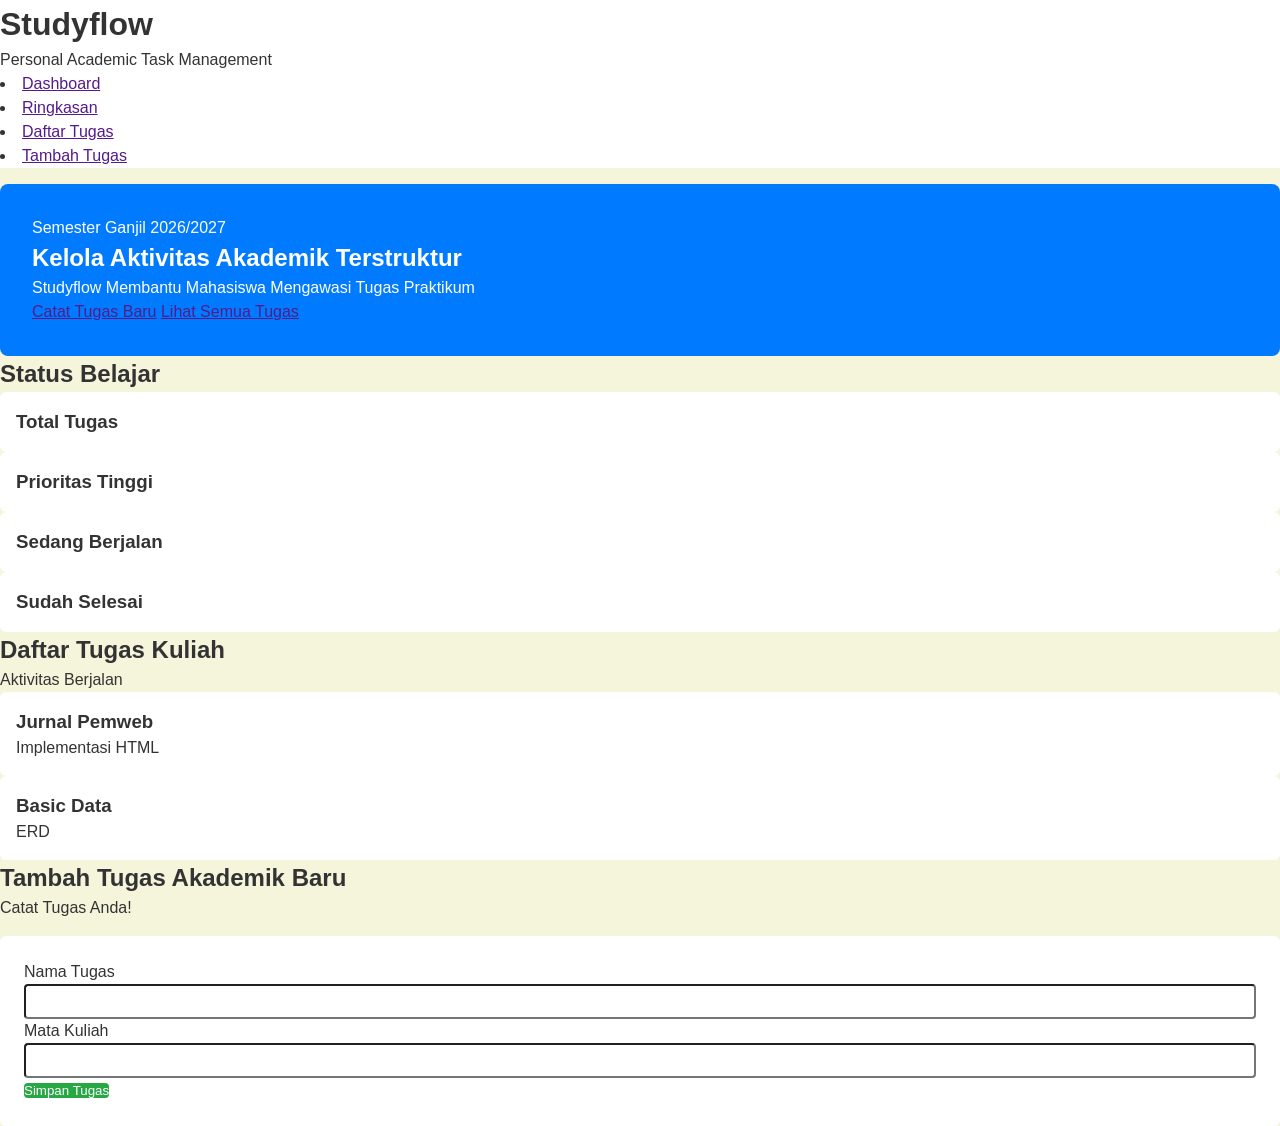
<file: index.html>
<!DOCTYPE html>
<html lang="en">
<head>
    <meta charset="UTF-8">
    <meta name="viewport" content="width=device-width, initial-scale=1.0">
    <title>Document</title>

    <style>
        * {
            box-sizing: border-box;
            margin: 0;
            padding: 0;
            font-family: sans-serif;
        }

        body {
            background-color: beige;
            color: #333333;
            line-height: 1.5;
        }

        header {
            background-color: white;
            color: flex;
            justify-content: space-between;
            align-items: center;
        }

        #dashboard{
            background: #007bff;
            color: #fff;
            padding: 2rem;
            border-radius: 8px;
            margin-top: 1rem;
        }

        article{
            background: #fff;
            padding: 1rem;
            border-radius: 6px;
        }

        form{
            background: #fff;
            border-radius: 6px;
            margin-top: 1rem;
            padding: 1.5rem;
        }

        label{
            display: block;
            font-weight: 500;
        }

        input{
            width: 100%;
            padding: 0.5rem;
            border-radius: 4px;
        }

        button{
            background-color: #28a745;
            color: #fff;
            border: none;
            border-radius: 4px;
            cursor: pointer;
        }
    </style>

    
</head>
<body>
    <header>
        <div>
            <div>
                <div>
                    <h1>Studyflow</h1>
                    <p>Personal Academic Task Management</p>
                </div>
            </div>
        </div>

        <nav>
            <u1>
                <li><a href="">Dashboard</a></li>
                <li><a href="">Ringkasan</a></li>
                <li><a href="">Daftar Tugas</a></li>
                <li><a href="">Tambah Tugas</a></li>
            </u1>
        </nav>

    </header>

    <main>
        <!-----dashboard----->
        <section id="dashboard">
            <div>
                <span>Semester Ganjil 2026/2027</span>
                <h2>Kelola Aktivitas Akademik Terstruktur</h2>
                <p>Studyflow Membantu Mahasiswa Mengawasi Tugas Praktikum</p>

                <div>
                    <a href="">Catat Tugas Baru</a>
                    <a href="">Lihat Semua Tugas</a>
                </div>
            </div>
        </section>

        <!-----ringkasan----->
        <section id="task-summary">
            <div>
                <h2>Status Belajar</h2>
            </div>

            <div>
                <article>
                    <h3>Total Tugas</h3>
                </article>

                <article>
                    <h3>Prioritas Tinggi</h3>
                </article>

                <article>
                    <h3>Sedang Berjalan</h3>
                </article>

                <article>
                    <h3>Sudah Selesai</h3>
                </article>
            </div>
        </section>

        <!-----list tugas----->
        <section id="tasks">
            <div>
                <div>
                    <h2>Daftar Tugas Kuliah</h2>
                    <p>Aktivitas Berjalan</p>
                </div>
            </div>

            <div>
                <article>
                    <h3>Jurnal Pemweb</h3>
                    <p>Implementasi HTML</p>
                </article>

                <article>
                    <h3>Basic Data</h3>
                    <p>ERD</p>
                </article>
            </div>
        </section>

        <!-----add task form----->
        <section id="add-tasks">
            <div>
                <h2>Tambah Tugas Akademik Baru</h2>
                <p>Catat Tugas Anda!</p>
            </div>

            <form action="">
                <!---judul--->
                <div>
                    <label form="">Nama Tugas</label>
                    <input type="text">
                </div>

                <!---baris mata kuliah--->
                <div>
                    <label form="">Mata Kuliah</label>
                    <input type="text">
                </div>

                <div>
                    <button>Simpan Tugas</button>
                </div>


            </form>
        </section>
    </main>
</body>
</html>
</file>
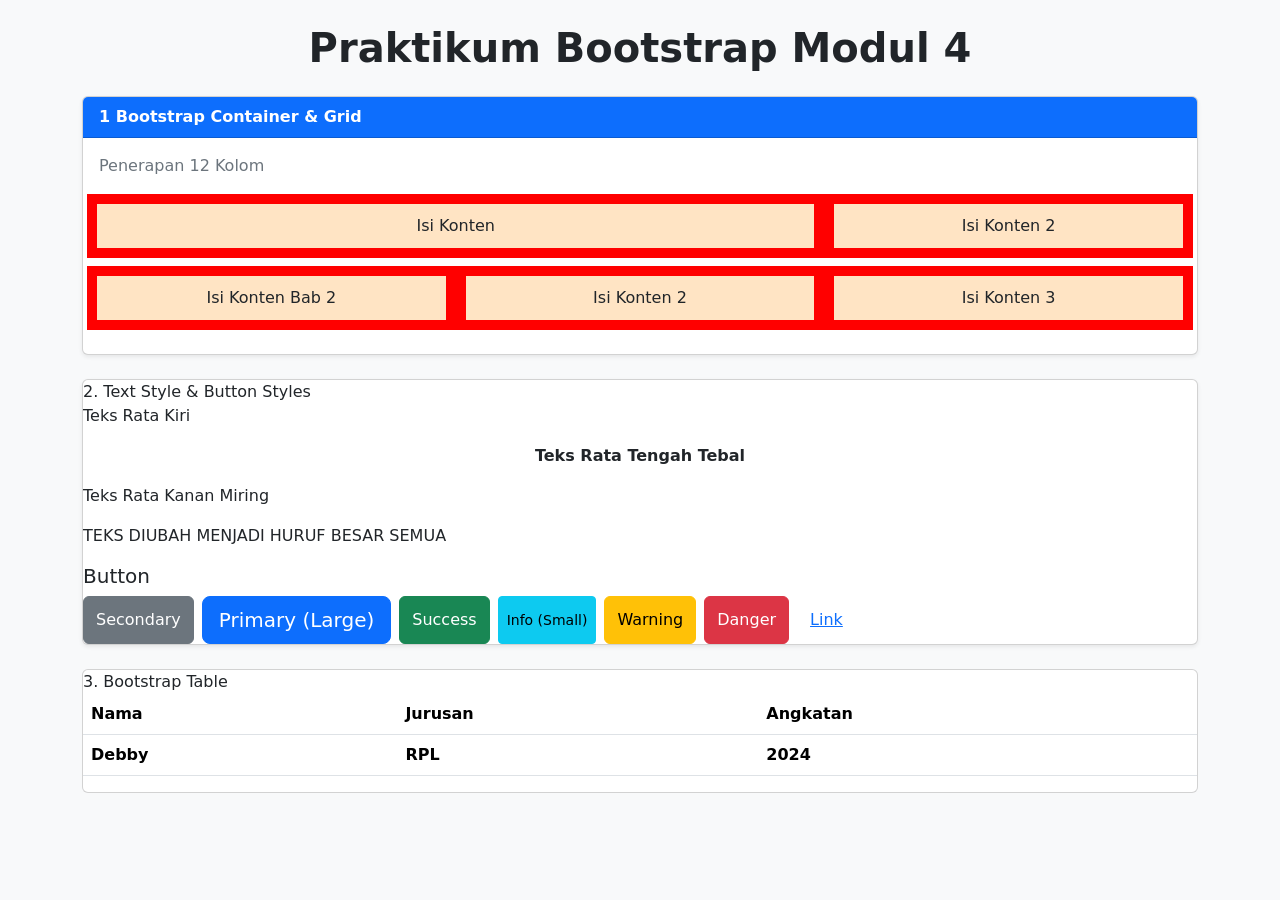
<file: bootstrap.html>
<!DOCTYPE html>
<html lang="en">

<head>
    <meta charset="UTF-8">
    <meta name="viewport" content="width=device-width, initial-scale=1.0">
    <title>Document</title>
    <link href="https://cdn.jsdelivr.net/npm/bootstrap@5.3.8/dist/css/bootstrap.min.css" rel="stylesheet"
        integrity="sha384-sRIl4kxILFvY47J16cr9ZwB07vP4J8+LH7qKQnuqkuIAvNWLzeN8tE5YBujZqJLB" crossorigin="anonymous">

    <style>
        .demo-grid .row>div {
            background-color: bisque;
            border: 10px solid red;
            padding: 10px;
            text-align: center;
        }
    </style>
</head>

<body class="bg-light pb-5">
    <div class="container my-4">
        <h1 class="text-center fw-bold mb-4">Praktikum Bootstrap Modul 4</h1>
        <section class="card mb-4 shadow-sm">
            <div class="card-header bg-primary text-white fw-bold">1 Bootstrap Container & Grid</div>
            <div class="card-body demo-grid">
                <p class="text-secondary">Penerapan 12 Kolom </p>
                <div class="row mb-2">
                    <div class="col-12 col-md-8">Isi Konten</div>
                    <div class="col-6 col-md-4">Isi Konten 2</div>
                </div>
                <div class="row mb-2">
                    <div class="col-6 col-md-4">Isi Konten Bab 2</div>
                    <div class="col-6 col-md-4">Isi Konten 2</div>
                    <div class="col-6 col-md-4">Isi Konten 3</div>
                </div>
            </div>
        </section>

        <section class="card mb-4 shadow-sm">
            <div>2. Text Style & Button Styles</div>
            <div>
                <p class="text-start">Teks Rata Kiri</p>
                <p class="text-center fw-bold">Teks Rata Tengah Tebal</p>
                <p class="text-endfst-italic">Teks Rata Kanan Miring</p>
                <p class="text-uppercase">Teks Diubah Menjadi Huruf Besar Semua</p>
            </div>
            <h5>Button</h5>
            <div class="d-flex flex-wrap gap-2">
                <button type="button" class="btn btn-secondary">Secondary</button>
                <button type="button" class="btn btn-primary btn-lg">Primary (Large)</button>
                <button type="button" class="btn btn-success">Success</button>
                <button type="button" class="btn btn-info btn-sm">Info (Small)</button>
                <button type="button" class="btn btn-warning">Warning</button>
                <button type="button" class="btn btn-danger">Danger</button>
                <button type="button" class="btn btn-link">Link</button>
            </div>
        </section>

        <section class="card">
            <div>3. Bootstrap Table</div>
            <div>
                <table class="table table-hiver tabel-border">

                    <thead>
                        <tr>
                            <th>Nama</th>
                            <th>Jurusan</th>
                            <th>Angkatan</th>
                        </tr>
                    </thead>

                    <tbody>
                        <tr>
                            <th>Debby</th>
                            <th>RPL</th>
                            <th>2024</th>
                        </tr>
                    </tbody>

                </table>
            </div>
        </section>
    </div>

    <script src="https://cdn.jsdelivr.net/npm/bootstrap@5.3.8/dist/js/bootstrap.bundle.min.js"
        integrity="sha384-FKyoEForCGlyvwx9Hj09JcYn3nv7wiPVlz7YYwJrWVcXK/BmnVDxM+D2scQbITxI"
        crossorigin="anonymous"></script>
</body>

</html>
</file>
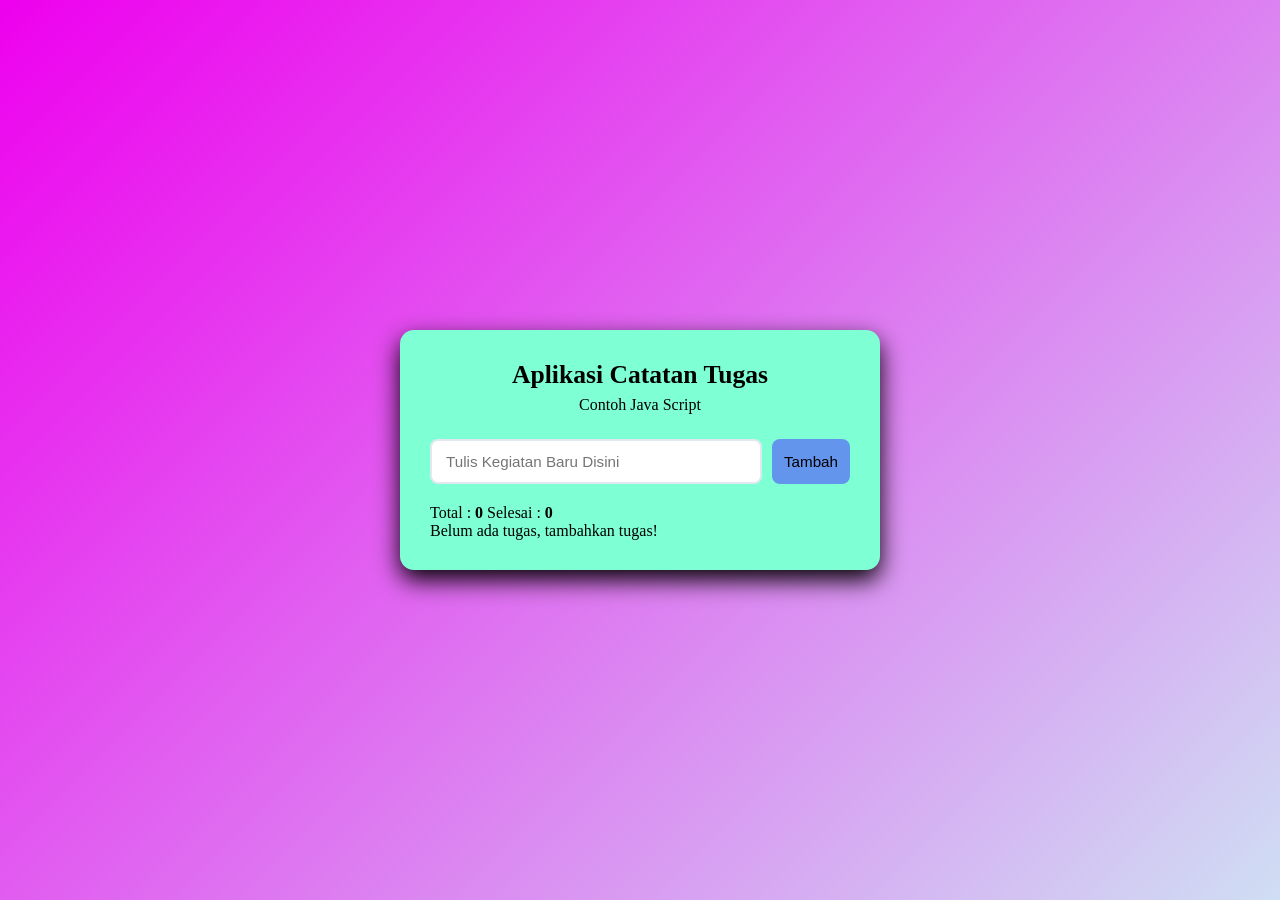
<file: index_day3.html>
<!DOCTYPE html>
<html lang="en">
<head>
    <meta charset="UTF-8">
    <meta name="viewport" content="width=device-width, initial-scale=1.0">
    <title>Java Script</title>
    <link rel="stylesheet" href="style.css">
</head>
<body>
    <div class="container">
        <header>
            <h1>Aplikasi Catatan Tugas</h1>
            <p1 class="subtitle">Contoh Java Script</p1>
        </header>

        <form id="todo-form">
            <input
            type="text"
            id="todo-input"
            placeholder="Tulis Kegiatan Baru Disini"
            autocomplete="off"
            >

            <button
            type="submit"
            id="add-btn"
            >Tambah</button>
        </form>

        <div class="status-bar">
            <span>Total : <strong id="total-count">0</strong></span>
            <span>Selesai : <strong id="completed-count">0</strong></span>
        </div>

        <ul id="todo-list"></ul>
        <p id="empty-message" class="empty-message">Belum ada tugas, tambahkan tugas!</p>
    </div>

    <script src="index.js">

    </script>
</body>
</html>
</file>
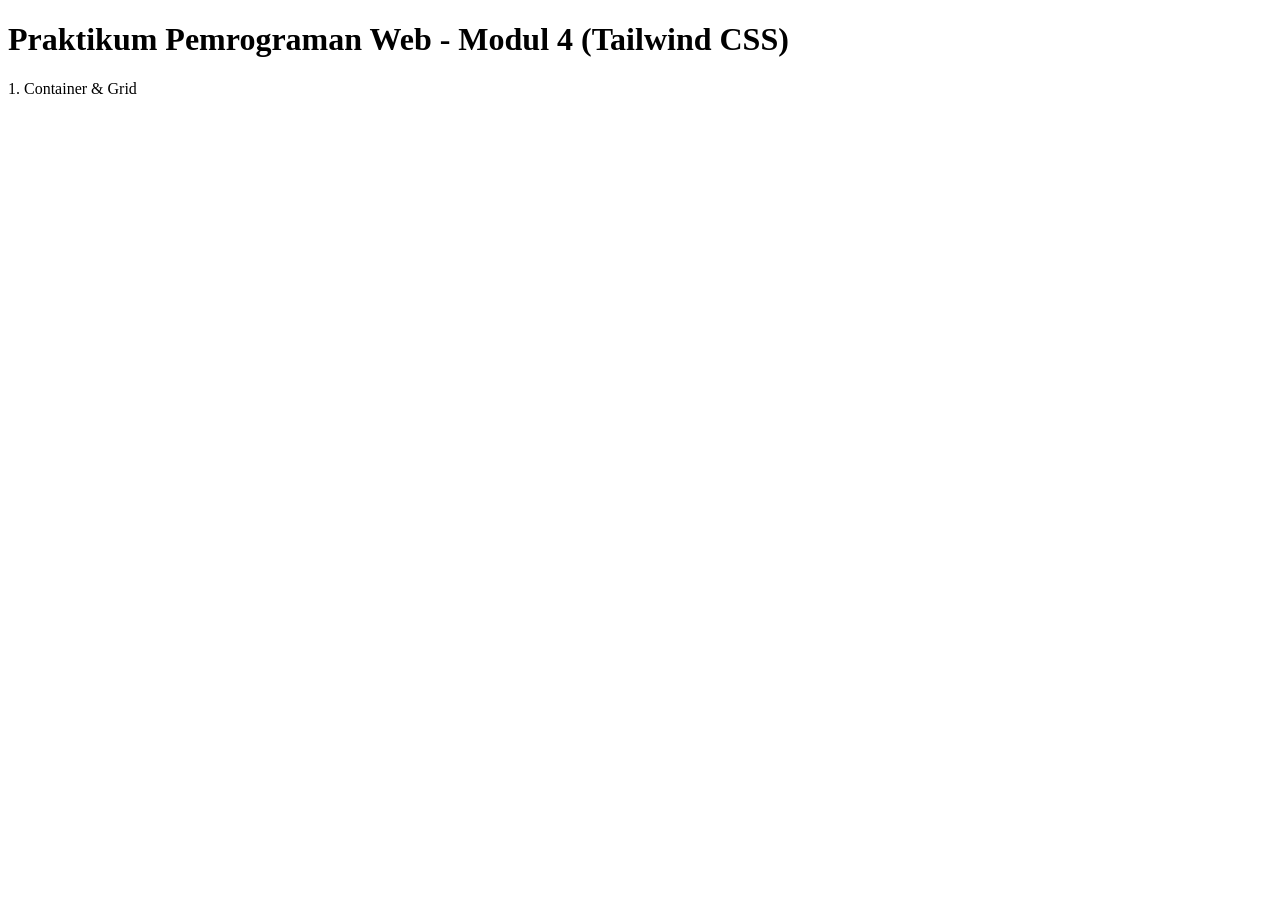
<file: tailwind.html>
<!DOCTYPE html>
<html lang="en">
<head>
    <meta charset="UTF-8">
    <meta name="viewport" content="width=device-width, initial-scale=1.0">
    <title>Demo Modul 4 - Tailwind 4 CSS</title>
    <script></script>
</head>

<body class="bg-slate-50 text-slate-800">
    <h1 class="text-center fw-bold mb-4">Praktikum Pemrograman Web - Modul 4 (Tailwind CSS)</h1>
    <p class="text-gray-600 mt-4"></p>

    <section class="card shadow-sm">
        <div>1. Container & Grid</div>
        <p class="text-gray-600 mt-4"
    </section>
</body>
</html>
</file>
<file: style.css>
*{
    margin: 0;
    padding: 0;
    box-sizing: border-box;
}

body {
    background: linear-gradient(135deg, #e0ef, #cfdef3);
    min-height: 100vh;
    display: flex;
    justify-content: center;
    align-items: center;
    padding: 20px;
}

.container {
    background-color: aquamarine;
    width: 100%;
    max-width: 480px;
    padding: 30px;
    border-radius: 14px;
    box-shadow: 0 10px 25px rgba(0, 0, 0.1);
}

header {
    text-align: center;
    margin-bottom: 25px;
}

header h1 {
    font-size: 1.6rem;
    color: 0, 1, 0, 1;
    margin-bottom: 6px;
}

#todo-form {
    display: flex;
    gap: 10px;
    margin-bottom: 20px;
}

#todo-input {
    flex: 1;
    padding: 12px 14px;
    border: 2px solid #e2e8f0;
    border-radius: 8px;
    font-size: 0.95rem;
}

#todo-input:focus {
    border-color: blueviolet;
}

#add-btn {
    padding: 12px 12px;
    background-color: cornflowerblue;
    border: none;
    border-radius: 8px;
    font-size: 0.95rem;
    cursor: pointer;
    transition: background-color 0.2s, transform 0.1s;
}
</file>
